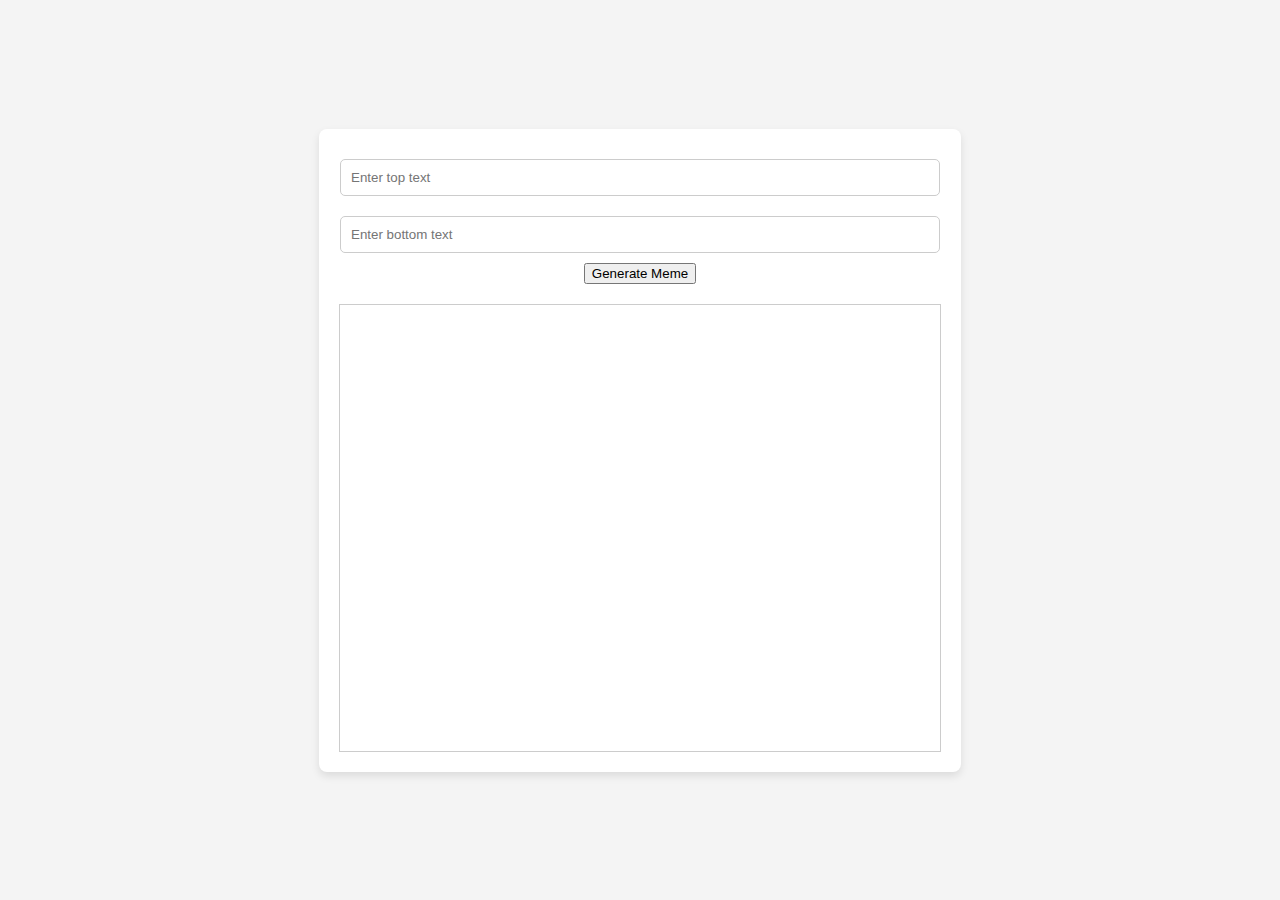
<file: test site/index.html>
<!DOCTYPE html>
<html lang="en">
<head>
    <meta charset="UTF-8">
    <meta name="viewport" content="width=device-width, initial-scale=1.0">
    <title>Maslow's Hierarchy Meme Generator</title>
    <link rel="stylesheet" href="styles.css">
</head>
<body>
    <div class="meme-generator">
        <input type="text" id="topText" placeholder="Enter top text">
        <input type="text" id="bottomText" placeholder="Enter bottom text">
        <button onclick="drawMeme()">Generate Meme</button>
        <canvas id="memeCanvas" width="600" height="446"></canvas>
    </div>
    <script src="meme-generator.js"></script>
</body>
</html>
</file>
<file: test site/styles.css>
body {
    display: flex;
    justify-content: center;
    align-items: center;
    height: 100vh;
    margin: 0;
    background: #f4f4f4;
    font-family: Arial, sans-serif;
}

.meme-generator {
    text-align: center;
    background: white;
    padding: 20px;
    border-radius: 8px;
    box-shadow: 0 4px 8px rgba(0,0,0,0.1);
}

input[type="text"] {
    margin: 10px 0;
    padding: 10px;
    border-radius: 5px;
    border: 1px solid #ccc;
    width: calc(100% - 24px); /* padding and border */
}

canvas {
    display: block;
    margin-top: 20px;
    border: 1px solid #ccc;
}
</file>
